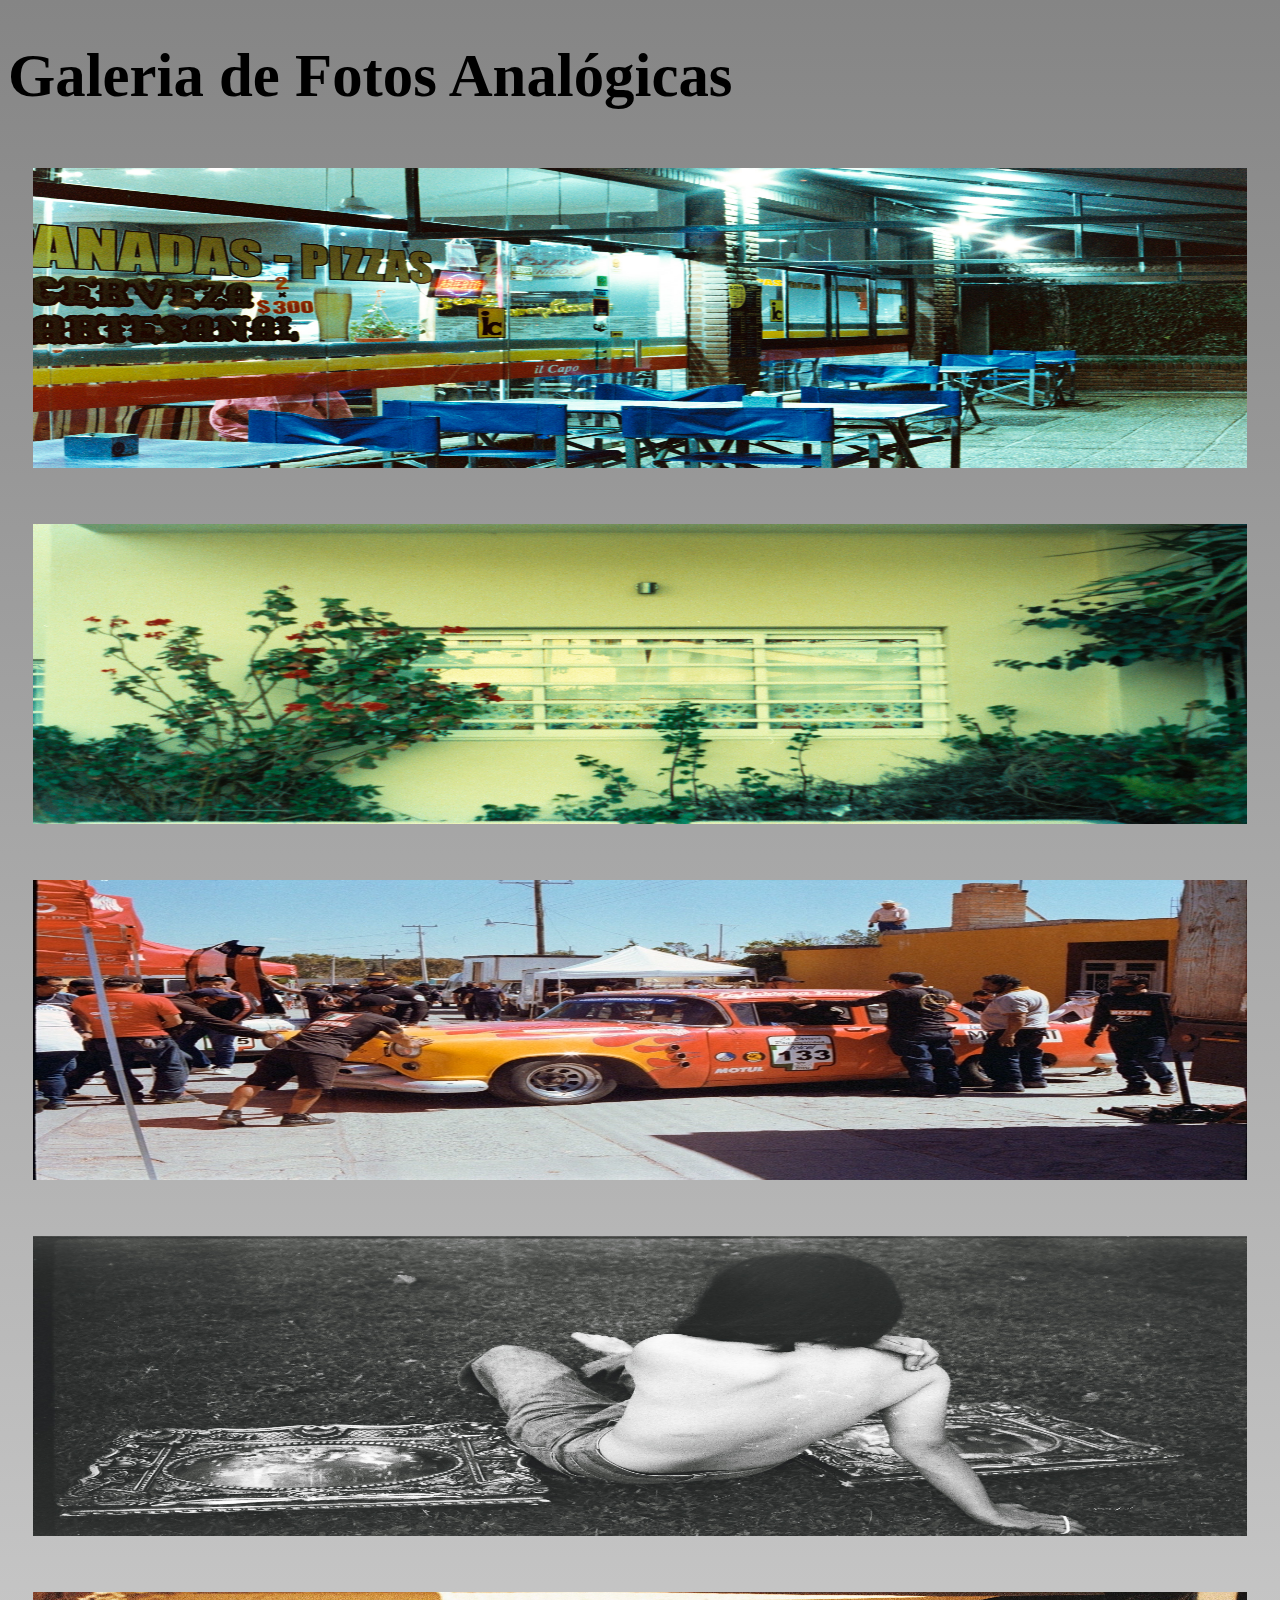
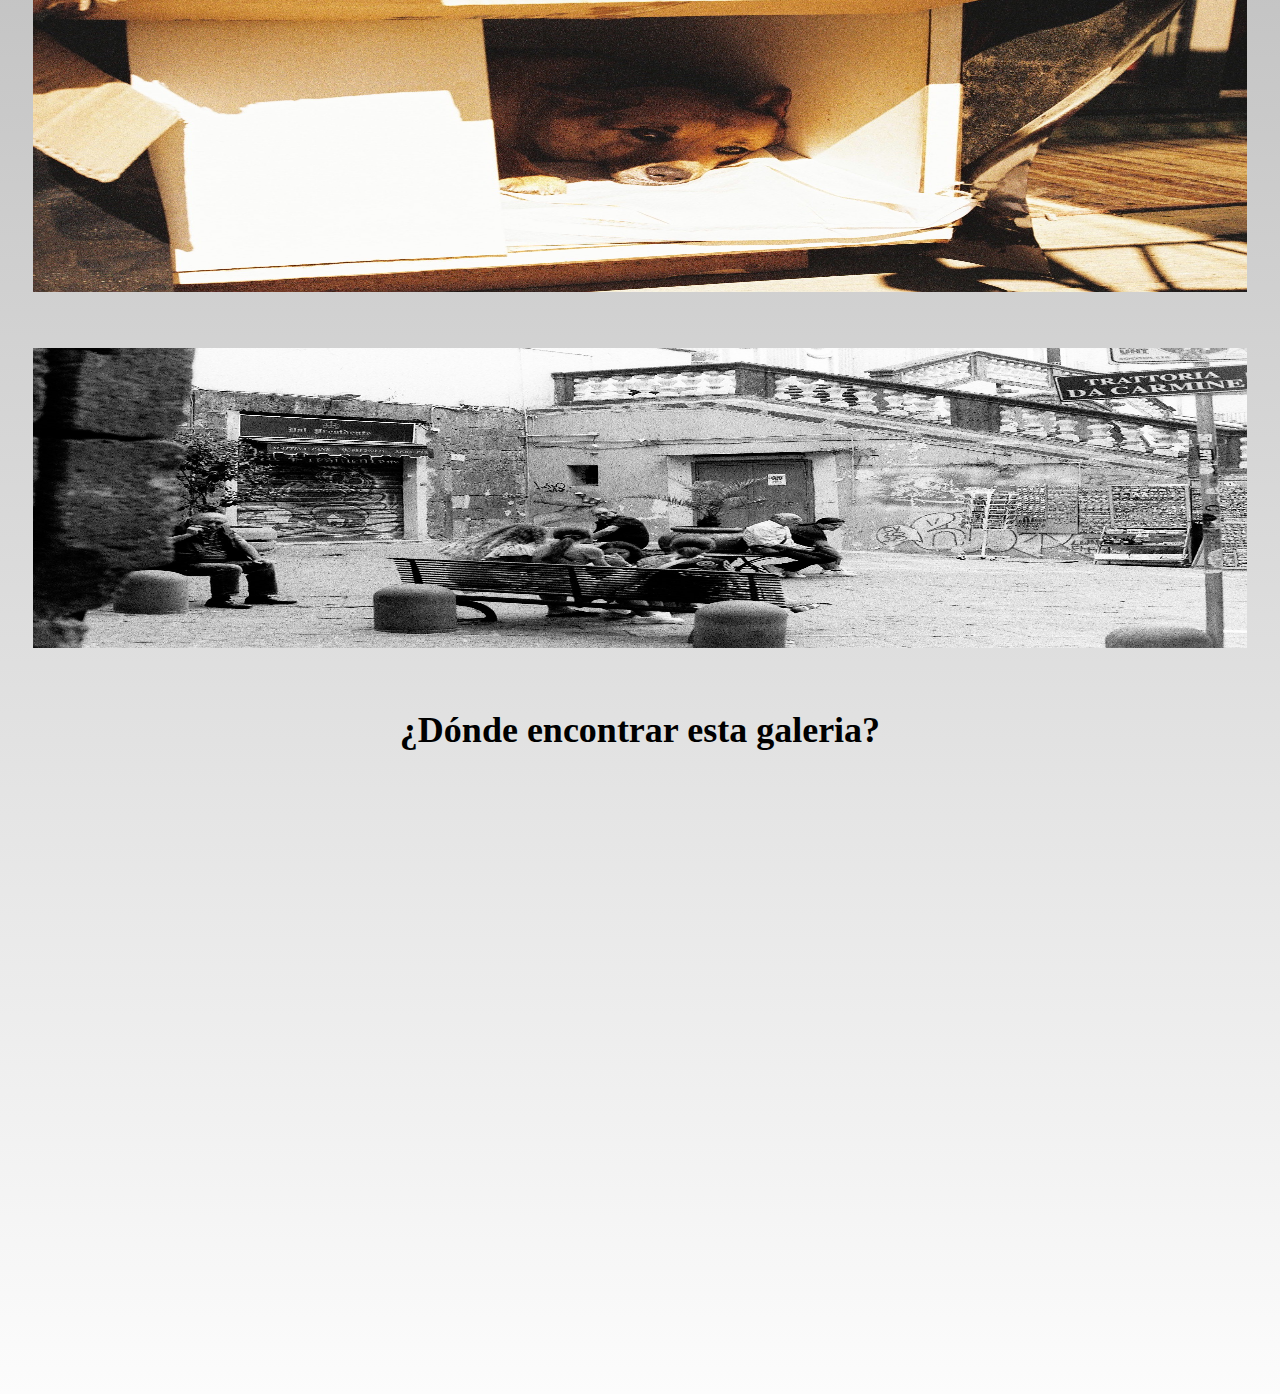
<file: galeria.html>
<!doctype html>
<html lang="es">
  <head>
    <!-- Required meta tags -->
    <meta charset="utf-8">
    <meta name="viewport" content="width=device-width, initial-scale=1">
    <link href="https://cdn.jsdelivr.net/npm/bootstrap@5.1.3/dist/css/bootstrap.min.css" rel="stylesheet" integrity="sha384-1BmE4kWBq78iYhFldvKuhfTAU6auU8tT94WrHftjDbrCEXSU1oBoqyl2QvZ6jIW3" crossorigin="anonymous">
    <link rel="stylesheet" href="estilos.css">  
    
    
    <title>Galería de Cámaras </title>
  </head>
  <body>
    <section id="galeria" class="container">
        <div class="text-center pt-5">
            <h1>Galeria de Fotos Analógicas</h1>
        </div>
        <div class="row"><!--Contencion de las imagenes de la galeria de 4x6-->
            <div class="col-lg-4 col-md-6 col-sm-12"><!--Columna de pantallas grandes de espacio 4
                 agregamos la responsividad donde la pantalla es dividida en 12 espacios -->
                <img src="images/s1.jpg" alt="Fotog1">
            </div>
            <div class="col-lg-4 col-md-6 col-sm-12"><!---Agregamos responsividad para Ipad y smartphones-->
                <img src="images/s2.jpg" alt="Fotog2">
            </div>
            <div class="col-lg-4 col-md-6 col-sm-12">
                <img src="images/s3.jpg" alt="Fotog3">
            </div>
            <div class="col-lg-4 col-md-6 col-sm-12">
                <img src="images/s4.jpg" alt="Fotog4">
            </div>
            <div class="col-lg-4 col-md-6 col-sm-12">
                <img src="images/s5.jpg" alt="Fotog5">
            </div>
            <div class="col-lg-4 col-md-6 col-sm-12">
                <img src="images/s6.jpg" alt="Fotog6">
            </div>
        </div>
        <div class="alinear-centro">
        <h2>¿Dónde encontrar esta galeria?</h2>
        <iframe src="https://www.google.com/maps/embed?pb=!1m18!1m12!1m3!1d1880.4127922431358!2d-99.07988726650917!3d19.506138346134897!2m3!1f0!2f0!3f0!3m2!1i1024!2i768!4f13.1!3m3!1m2!1s0x85d1fa400f6ed181%3A0x60831e812de634b7!2sAv.%20Alta%20Villa%2023%2C%20Altavilla%2C%2055390%20Ecatepec%20de%20Morelos%2C%20M%C3%A9x.!5e0!3m2!1ses-419!2smx!4v1639258771984!5m2!1ses-419!2smx" width="800" height="600" style="border:0;" allowfullscreen="" loading="lazy"></iframe>
    </div>
    </section>
    <script src="https://cdn.jsdelivr.net/npm/bootstrap@5.1.3/dist/js/bootstrap.bundle.min.js" integrity="sha384-ka7Sk0Gln4gmtz2MlQnikT1wXgYsOg+OMhuP+IlRH9sENBO0LRn5q+8nbTov4+1p" crossorigin="anonymous"></script>
    <script src="https://cdn.jsdelivr.net/npm/@popperjs/core@2.10.2/dist/umd/popper.min.js" integrity="sha384-7+zCNj/IqJ95wo16oMtfsKbZ9ccEh31eOz1HGyDuCQ6wgnyJNSYdrPa03rtR1zdB" crossorigin="anonymous"></script>
    <script src="https://cdn.jsdelivr.net/npm/bootstrap@5.1.3/dist/js/bootstrap.min.js" integrity="sha384-QJHtvGhmr9XOIpI6YVutG+2QOK9T+ZnN4kzFN1RtK3zEFEIsxhlmWl5/YESvpZ13" crossorigin="anonymous"></script>
  </body>
</html>
</file>
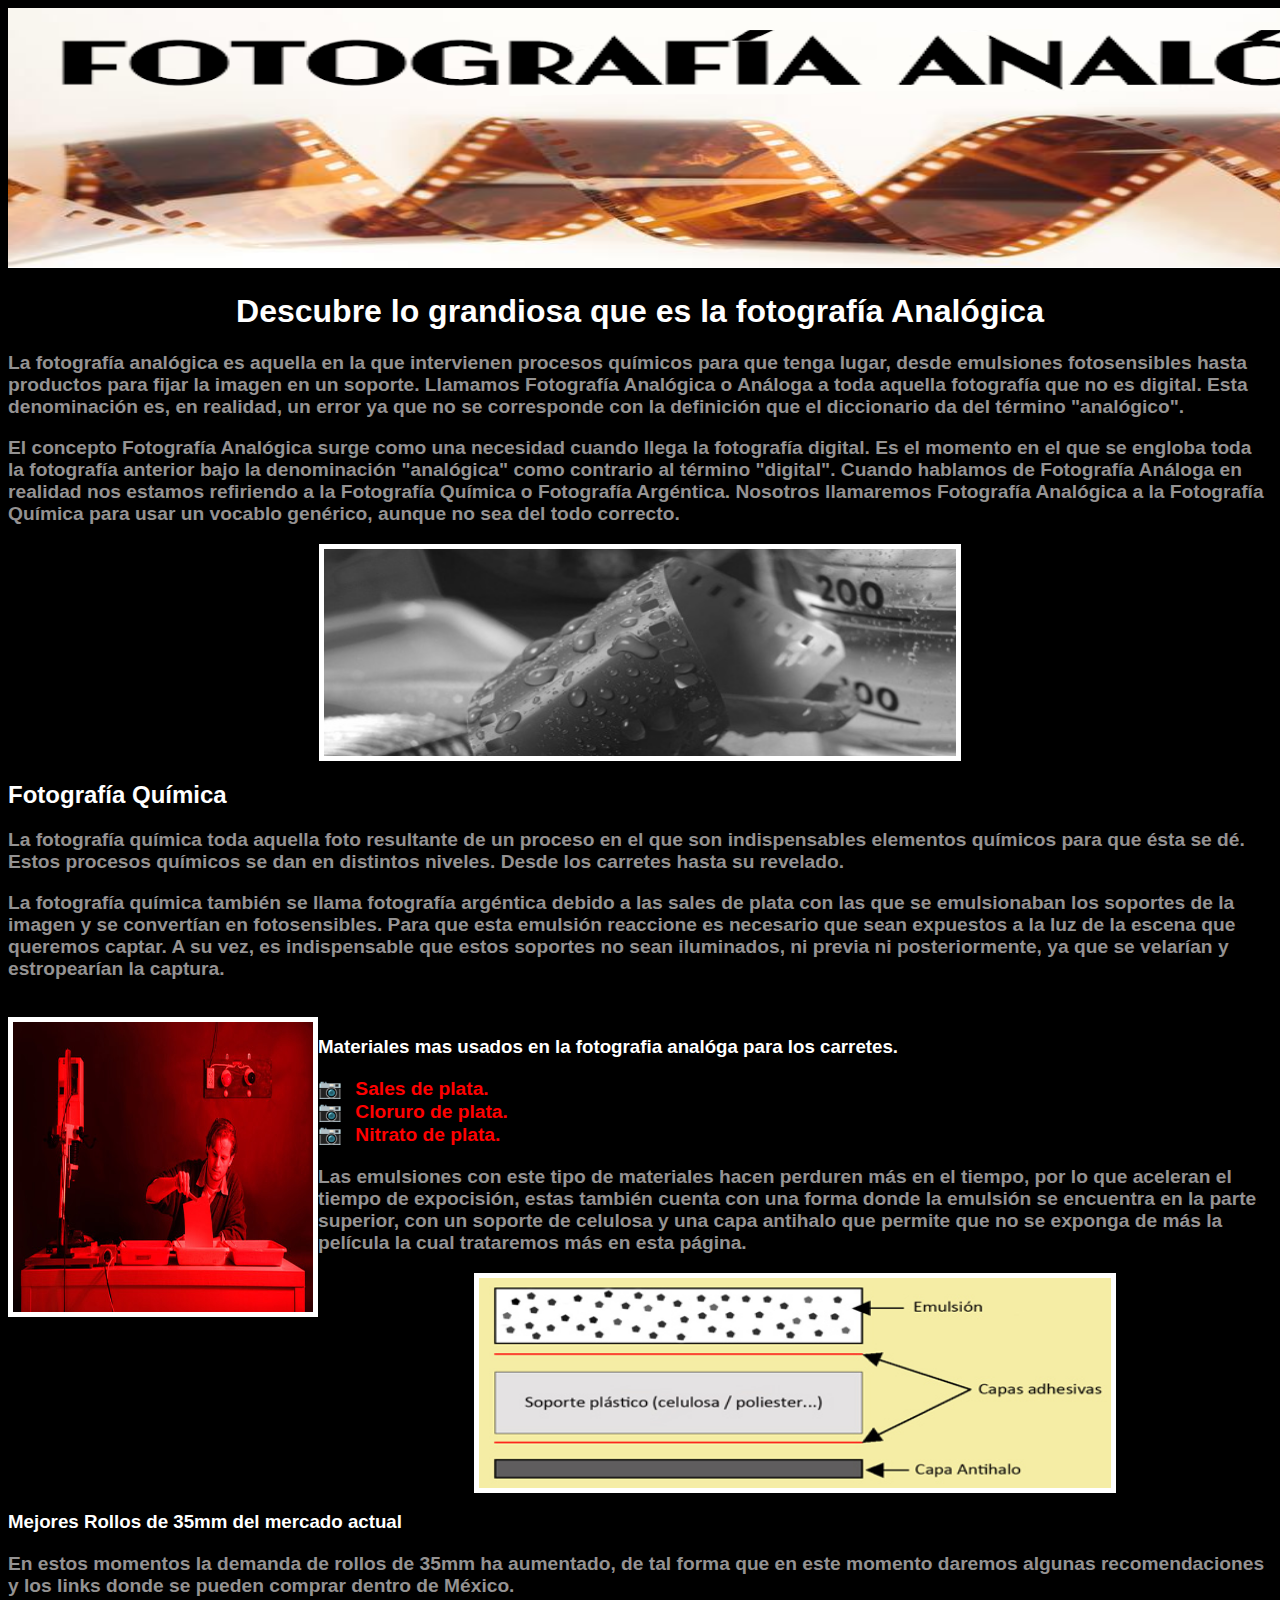
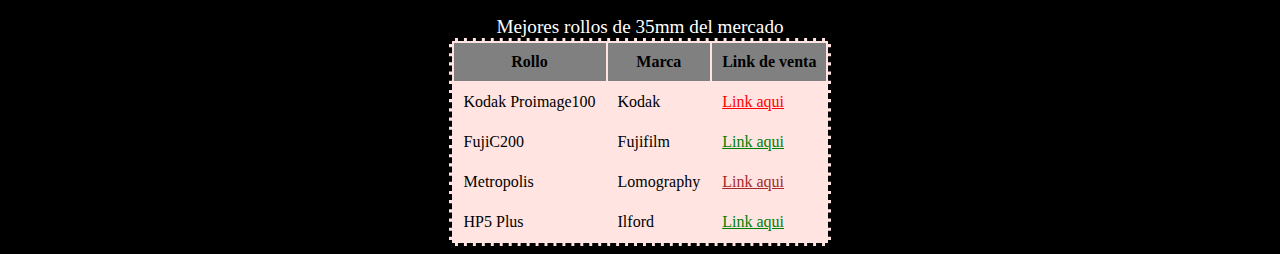
<file: Pagina_Ver1_FotografiaAn.html>
<!DOCTYPE html>
<html lang="es">
<head>
<meta http-equiv="Content-Type" content="text/html;charset=utf-8"/>
<link rel="stylesheet" href="styles.css">
<title>Todo sobre fotografía Analógica</title>
</head>
<body>
    <img src="banner.png" height="260px" width="1670">
    <h1>Descubre lo grandiosa que es la fotografía Analógica</h1>
    </div>
    <p>
        La fotografía analógica es aquella en la que intervienen procesos químicos para que tenga lugar, desde emulsiones fotosensibles hasta productos para fijar la imagen en un soporte.
        Llamamos Fotografía Analógica o Análoga a toda aquella fotografía que no es digital. Esta denominación es, en realidad, un error ya que no se corresponde con la definición que el diccionario da del término "analógico".
    </p>
    <p>
        El concepto Fotografía Analógica surge como una necesidad cuando llega la fotografía digital. Es el momento en el que se engloba toda la fotografía anterior bajo la denominación "analógica" como contrario al término "digital". Cuando hablamos de Fotografía Análoga en realidad nos estamos refiriendo a la Fotografía Química o Fotografía Argéntica.
        Nosotros llamaremos Fotografía Analógica a la Fotografía Química para usar un vocablo genérico, aunque no sea del todo correcto.
    </p>
    <img style='border:5px solid #ffffff' src="fotoquimica1.jpg"
     height="207px" width="500" align="center" class="center" alt="Rollo de 35mm">
    <h2>
        Fotografía Química
    </h2>
    <p>
    La fotografía química toda aquella foto resultante de un proceso en el que son indispensables elementos químicos para que ésta se dé. Estos procesos químicos se dan en distintos niveles. Desde los carretes hasta su revelado.
    </p>
    <p>
    La fotografía química también se llama fotografía argéntica debido a las sales de plata con las que se emulsionaban los soportes de la imagen y se convertían en fotosensibles. Para que esta emulsión reaccione es necesario que sean expuestos a la luz de la escena que queremos captar. A su vez, es indispensable que estos soportes no sean iluminados, ni previa ni posteriormente, ya que se velarían y estropearían la captura.    
    </p>
    <br>
    <img  src="fotoquimica2.jpg"
     height="290px" width="300px" align="left" class="left" style='border:5px solid #ffffff' alt="Proceso Químico">
     <h3>
        Materiales mas usados en la fotografia analóga para los carretes.
    </h3>
    <ul>
        <li>
            Sales de plata.
        </li>
        <li>
            Cloruro de plata.
        </li>
        <li>
            Nitrato de plata.
        </li>
    </ul>
    <p>
        Las emulsiones con este tipo de materiales hacen perduren más en el tiempo, por lo que aceleran el tiempo de expocisión, estas también cuenta con una forma donde la emulsión se encuentra en la parte superior, con un soporte de celulosa y una capa antihalo que permite que no se exponga de más la película la cual trataremos más en esta página. 
    </p>
    <img  src="fotoquimica3.jpg"
     height="210px" width="300px" align="center" class="center" style='border:5px solid #ffffff' alt="Compocisión de un rollo">
    <h3>
        Mejores Rollos de 35mm del mercado actual
    </h3>
    <p>
        En estos momentos la demanda de rollos de 35mm ha aumentado, de tal forma que en este momento daremos algunas recomendaciones y los links donde se pueden comprar dentro de México.
    </p>
    <table border="1" cellpadding="10" BGCOLOR="mistyrose" align="center">
        <caption style="color: #ffffff; font-size: larger;">Mejores rollos de 35mm del mercado</caption>
        <thead BGCOLOR="gray">
            <th>Rollo</th>
            <th>Marca</th>
            <th>Link de venta</th>
        </thead>
        <tbody>
            <tr>
                    <td>
                        Kodak Proimage100
                    </td>
                    <td>
                        Kodak
                    </td>
                    <td>
                        <a href="https://articulo.mercadolibre.com.mx/MLM-714119981-pelicula-film-proimage100-35mm-kodak-_JM#position=1&search_layout=stack&type=item&tracking_id=d7635567-8fcd-4f92-ad92-32756d6bbfda">Link aqui</a>
                    </td>
            </tr>
            <tr>
                <td>
                    FujiC200
                </td>
                <td>
                    Fujifilm
                </td>
                <td>
                    <a href="https://www.vyorsa.com.mx/pelicula-fuji-proplus-ii-200.html">Link aqui</a>
                </td>
            </tr>
            <tr>
                <td>
                    Metropolis
                </td>
                <td>
                    Lomography
                </td>
                <td>
                    <a href="https://mx.urbanoutfitters.com/es-mx/product/lomography-lomochrome-metropolis-35mm-film/UO-56481872-000?color=yellow&size=one-size">Link aqui</a>
                </td>
            </tr>
            <tr>
                <td>
                    HP5 Plus
                </td>
                <td>
                    Ilford
                </td>
                <td>
                    <a href="https://www.vyorsa.com.mx/pelicula-ilford-hp5-plus-135-36-iso-400.html">Link aqui</a>
                </td>
            </tr>
        </tbody>
    </table>
    </body>
</html>
</file>
<file: estilos.css>
#galeria .col-lg-4{
    margin: 0;/*Nuestras columnas las adaptamos a que no tengan margenes y que tengan una separacion*/
    padding: 25px;
}

#galeria img{
    width:100%; /*Adaptamos las imagenes que esten ocupando el espacio del contenedor*/
    height: 300px;

}

#galeria img:hover{/*Agregamos la parte de la animacion al ver cada imagen con un borde */
    border: 5px solid rgb(0, 0, 0);
}
body{
    font-size: 24px;
    font-family: 'Century Gothic';
    background-image: linear-gradient(to top, #fcfcfc 0%,#858585 100%);
}
h1{
    margin-bottom: 2rem;
    font-size: 3.8rem;
}
#map{
    height: 100%;
}
.alinear-centro{
    text-align: center;
}
</file>
<file: styles.css>
body{
    background-color: black;
}
@media(max-width: 700px){
    body{
        background-color: brown;
    }
@media(min-width: 700px){}
}

h1{
    text-align: center;
    color: rgb(255, 255, 255);    
    font-family:'Franklin Gothic Medium', 'Arial Narrow', Arial, sans-serif;
    font-weight: bolder;
}

p{
    color: rgb(148, 146, 146);    
    font-family:'Franklin Gothic Medium', 'Arial Narrow', Arial, sans-serif;
    font-weight: bolder;
    font-size: larger;
}

.center {
    display: block;
    margin-left: auto;
    margin-right: auto;
    width: 50%;
  }

  h2{
    text-align: left;
    color: rgb(255, 255, 255);    
    font-family:'Franklin Gothic Medium', 'Arial Narrow', Arial, sans-serif;
    font-weight: bolder;
}

h3{
    text-align: left;
    color: rgb(255, 255, 255);    
    font-family:'Franklin Gothic Medium', 'Arial Narrow', Arial, sans-serif;
    font-weight: bolder;
}

ul {
    list-style: none; /* Quitamos los marcadores */
    padding: 0; /* Quitamos el padding por defecto de la lista */
    margin-left: 10px; /* Separamos la lista de la izquierda */
    color:red;
    font-family:'Franklin Gothic Medium', 'Arial Narrow', Arial, sans-serif;
    font-weight: bolder;
    font-size: larger;
    }
    
    li::before { /* Añadimos contenido antes de cada elemento de la lista */
    content: "\1F4F7"; /* Insertamos el marcador */
    padding-right: 8px; /* Establecemos el espacio entre las viñetas y el list item */
    color: white; /* Coloreamos la viñeta */
    }
    
    a[href="https://www.vyorsa.com.mx/pelicula-fuji-proplus-ii-200.html"]{
        color: green;
    }
    a[href="https://www.vyorsa.com.mx/pelicula-ilford-hp5-plus-135-36-iso-400.html"]{
        color: green;
    }
    a[href="https://mx.urbanoutfitters.com/es-mx/product/lomography-lomochrome-metropolis-35mm-film/UO-56481872-000?color=yellow&size=one-size"]{
        color: brown;
    }
    a[href="https://articulo.mercadolibre.com.mx/MLM-714119981-pelicula-film-proimage100-35mm-kodak-_JM#position=1&search_layout=stack&type=item&tracking_id=d7635567-8fcd-4f92-ad92-32756d6bbfda"]{
        color: red;
    }
    table{
        border: black;
        border-style: dashed;
    }
    th{
        border: gray;
    }
    td{
        border: yellow;
    }
</file>
